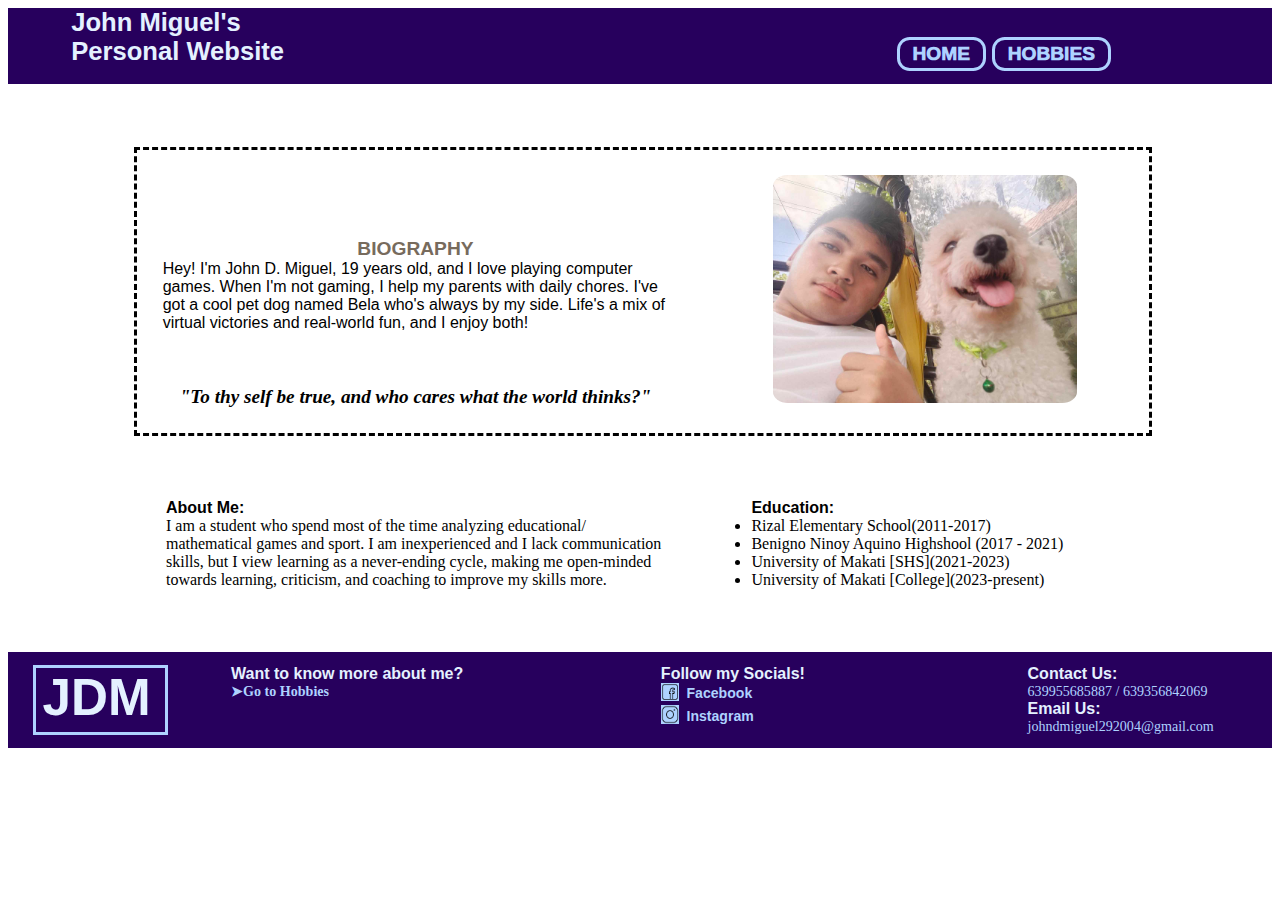
<file: index.html>
<!DOCTYPE html>
<html>
<meta charset="UTF-8">
	<link rel="stylesheet" type="text/css" href="style.css">
<head>
</head>
<body>

<div class = "navigation"> 
		<div class = "headertext">John Miguel's <br> Personal Website</div>
		<div class= "links">
		<a href="index.html">HOME</a>
		<a href="HOBBIES.html">HOBBIES</a>
		</div>
</div>

<div class = "brdr">
<div class ="texts">
				<div class = "textheaderbio">BIOGRAPHY</div>
				<div class = "textheader">
				Hey! I'm John D. Miguel, 19 years old, and I love playing computer games. When I'm not gaming, I help my parents with daily chores. I've got a cool pet dog named Bela who's always by my side. Life's a mix of virtual victories and real-world fun, and I enjoy both! <br><br><br></br></div>
				<div class ="quote">"To thy self be true, and who cares what the world thinks?"</div>
</div>
<img class ="img1" src="IMAGES/bg.jpg">


</div>

<div class = "body">
		<div class = "body11">
				<div class ="body1">About Me:</div>
				<div class ="body2">I am a student who spend most of the time analyzing educational/ mathematical games and sport. 
				I am inexperienced and I lack communication skills, but I view learning as a never-ending cycle, making me open-minded towards learning, criticism, and coaching to improve my skills more.</div>
		</div>
		
		<div class = "body13">
		<div class ="body1">Education:</div>
		<div class ="body2">
		<li>Rizal Elementary School(2011-2017)</li>
		<li>Benigno Ninoy Aquino Highshool (2017 - 2021)</li>
		<li>University of Makati [SHS](2021-2023)</li>
		<li>University of Makati [College](2023-present)</li>
		</div>
		</div>
</div>






<div class = "footer">
	<div class="lg">JDM</div>
	<div class ="quicklink">
		<div class ="quicklink1"> Want to know more about me?</div><br>
		<a href="HOBBIES.html">➤Go to Hobbies</a>
	</div>
	<div class ="socmed">
		<div class ="socmed1">Follow my Socials!</div>
		<img class ="fb" src="IMAGES/fb.png"><div class="fb1"><a href="https://www.facebook.com/john.miguel.315"> Facebook</a></div><br>
		<img class ="insta" src="IMAGES/insta.png"><div class="insta1"><a href="https://www.instagram.com/belaaaperro/"> Instagram</a></div>
		</div>
	<div class ="number0">
			<div class ="number">Contact Us:</div>
			<div class ="number1">639955685887 / 639356842069</div>
			<div class ="email">Email Us: </div>
		<div class ="email1">johndmiguel292004@gmail.com</div>
	</div>
</div>

</body>
</html>
</file>
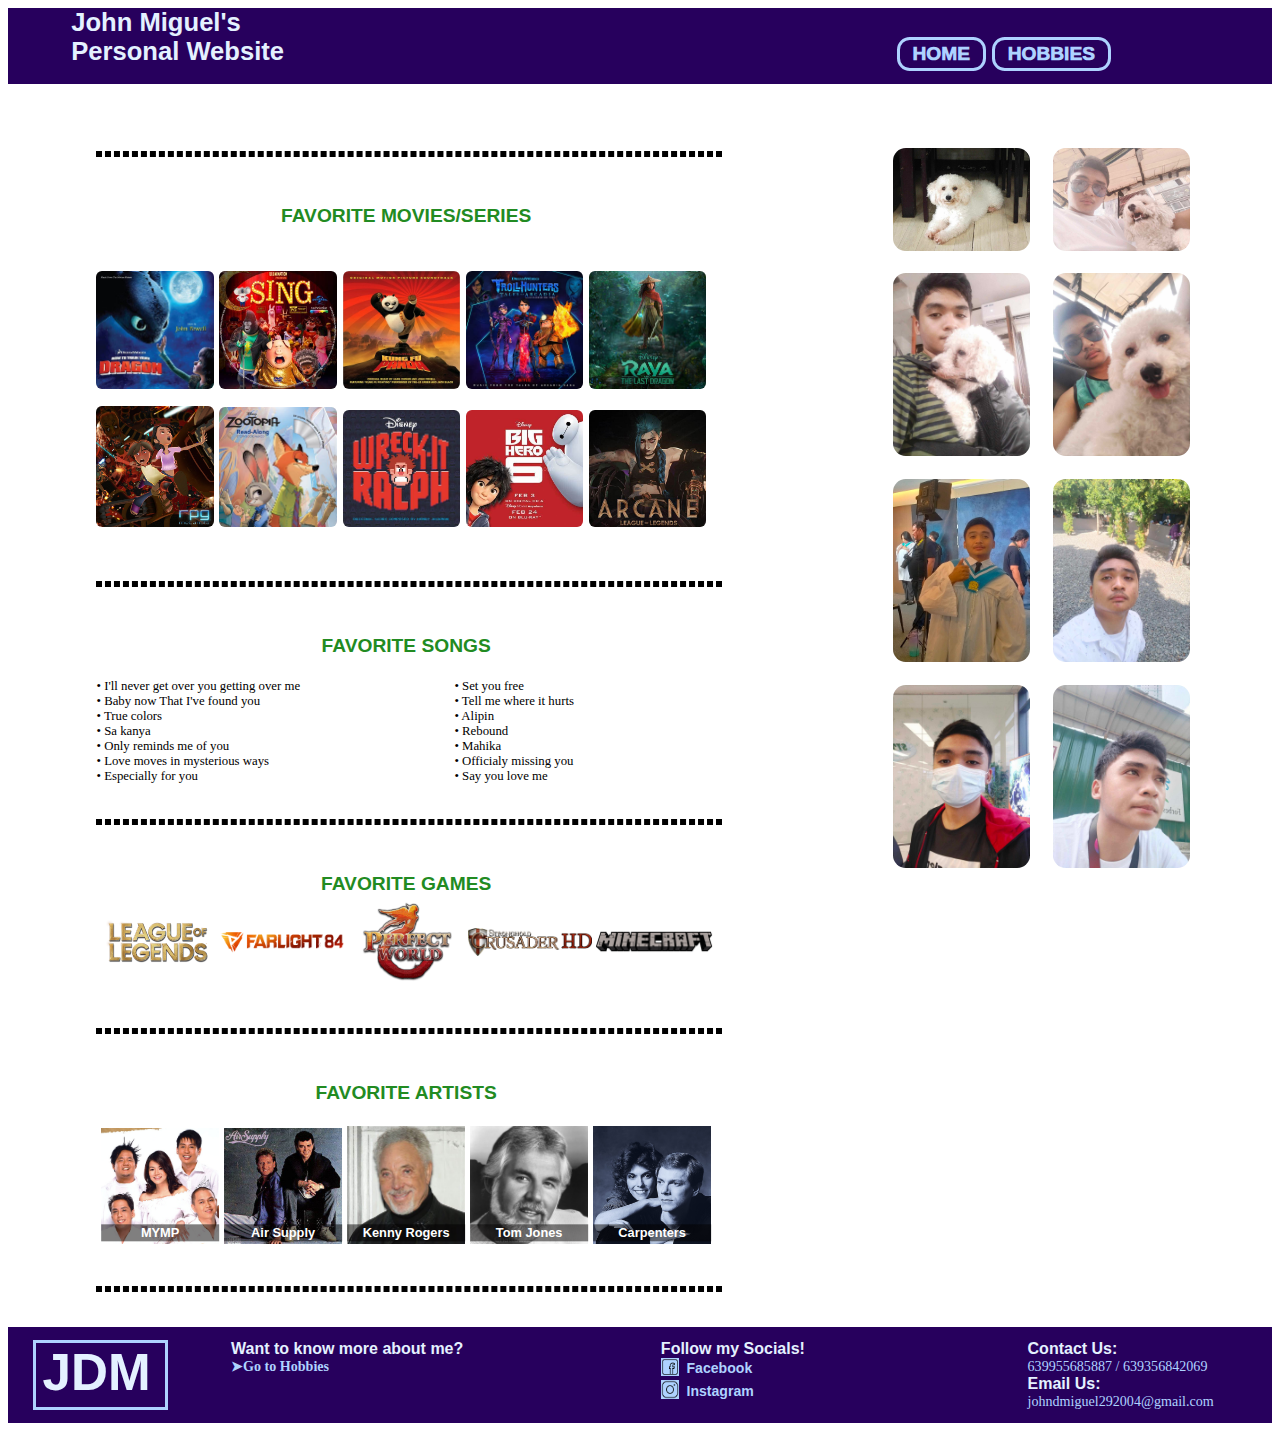
<file: HOBBIES.html>
<!DOCTYPE html>
<html>
<meta charset="UTF-8">
	<link rel="stylesheet" type="text/css" href="style.css">
<head>
</head>
<body>

<div class = "navigation"> 
		<div class = "headertext">John Miguel's <br> Personal Website</div>
		<div class= "links">
		<a href="index.html">HOME</a>
		<a href="HOBBIES.html">HOBBIES</a>
		</div>
</div>

<div class="fuse">
<div class="mid">		


<div class ="line"></div>
<div class ="hobby">
		<div class ="textmovie"> <center><a> FAVORITE MOVIES/SERIES </a> </center><br></br>		
					<a href="IMAGES/httyd.jpg"> <img class ="httyd" src = "IMAGES/httyd.jpg"></a> 
					<a href="IMAGES/sing.jpg"> <img class ="sing" src = "IMAGES/sing.jpg"></a>
					<a href="IMAGES/kfp.jpg"> <img class ="kfp" src = "IMAGES/kfp.jpg"></a>
					<a href="IMAGES/toa.jpg"> <img class ="toa" src = "IMAGES/toa.jpg"></a>
					<a href="IMAGES/raya.jpg"> <img class ="raya" src = "IMAGES/raya.jpg"></a>
					<a href="IMAGES/rpg.jpg"> <img class ="rpg" src = "IMAGES/rpg.jpg"></a>
					<a href="IMAGES/zoo.jpg"> <img class ="zoo" src = "IMAGES/zoo.jpg"></a>
					<a href="IMAGES/ralph.jpg"> <img class ="ralph" src = "IMAGES/ralph.jpg"></a>
					<a href="IMAGES/bighero6.jpg"> <img class ="bighero6" src = "IMAGES/bighero6.jpg"></a>
					<a href="IMAGES/arcane.jpg"> <img class ="arcane" src = "IMAGES/arcane.jpg"></a>
		</div> 
		</div>
		<div class ="line"></div>
		
		<div class ="textsongreal"><center><a>FAVORITE SONGS </a><br></br></center></div>
		<div class ="songs">
		
		<div class ="textsong"> 
		
			• I'll never get over you getting over me<br>
			• Baby now That I've found you<br>
			• True colors<br>
			• Sa kanya<br>
			• Only reminds me of you<br>
			• Love moves in mysterious ways<br>
			• Especially for you<br>
		
		</div>
		<div class ="textsong2">
		
			• Set you free<br>
			• Tell me where it hurts<br>
			• Alipin<br>
			• Rebound<br>
			• Mahika<br>
			• Officialy missing you<br>
			• Say you love me<br>

		</div>
		</div>

		<div class ="line"></div>
		
		<div class ="textgame">FAVORITE GAMES</div>
		<div class ="games">
		
				<div class="container1"><a href="https://www.leagueoflegends.com/en-us/"><img class ="lolimg" src = "IMAGES/lollogo.png"></a></div>
				<div class="container1"><a href="https://farlight84.farlightgames.com/"><img class ="flimg" src = "IMAGES/fllogo.png"></a></div>
				<div class="container1"><a href="https://perfectworld-ph.playpark.com/"><img class ="pwimg" src = "IMAGES/pwlogo.png"></a></div>
				<div class="container1"><a href="https://fireflyworlds.com/games/strongholdcrusader/"><img class ="strhdimg" src = "IMAGES/stronghold.png"></a></div>
				<div class="container1"><a href="https://www.minecraft.net/en-us"><img class ="mcimg" src = "IMAGES/mc.png"></a></div>
		</div>
		
		<div class ="line"></div>
		
		
		<div class ="artist">
		<div class ="textartist"><a>FAVORITE ARTISTS</a><br></br>
				<div class = "artisttext"><img class ="artistimg" src = "IMAGES/mymp.jpg"><div class ="artisttext1">MYMP</div></div>
				<div class = "artisttext"><img class ="artistimg" src = "IMAGES/airsupply.jpg"><div class ="artisttext1">Air Supply</div></div>
				<div class = "artisttext"><img class ="artistimg" src = "IMAGES/tomjones.jpg"><div class ="artisttext1">Kenny Rogers</div></div>
				<div class = "artisttext"><img class ="artistimg" src = "IMAGES/kennyrogers.jpg"><div class ="artisttext1">Tom Jones</div></div>
				<div class = "artisttext"><img class ="artistimg" src = "IMAGES/carpenters.jpg"><div class ="artisttext1">Carpenters</div></div>
		</div>
		</div>
		
		<div class ="line"></div>
		
</div>	
<div class ="imgs">
		<img class ="img2" src="IMAGES/bela.jpg"> 
		<img class ="img3" src="IMAGES/duo3.jpg">  
		<img class ="img4" src="IMAGES/duo.jpg">  
		<img class ="img5" src="IMAGES/duo2.jpg">  
		<img class ="img6" src="IMAGES/grad2.jpg">  
		<img class ="img9" src="IMAGES/solo2.jpg"> 
		<img class ="img10" src="IMAGES/solo3.jpg"> 
		<img class ="img11" src="IMAGES/solo4.jpg"> 
</div>
</div>


<div class = "footer">
	<div class="lg">JDM</div>
	<div class ="quicklink">
		<div class ="quicklink1"> Want to know more about me?</div><br>
		<a href="HOBBIES.html">➤Go to Hobbies</a>
	</div>
	<div class ="socmed">
		<div class ="socmed1">Follow my Socials!</div>
		<img class ="fb" src="IMAGES/fb.png"><div class="fb1"><a href="https://www.facebook.com/john.miguel.315"> Facebook</a></div><br>
		<img class ="insta" src="IMAGES/insta.png"><div class="insta1"><a href="https://www.instagram.com/belaaaperro/"> Instagram</a></div>
		</div>
	<div class ="number0">
			<div class ="number">Contact Us:</div>
			<div class ="number1">639955685887 / 639356842069</div>
			<div class ="email">Email Us: </div>
		<div class ="email1">johndmiguel292004@gmail.com</div>
	</div>
</div>	



</body>
</html>
</file>
<file: style.css>
.navigation{
background-color: #27005D;
width:100%;
}
	.headertext{
			width:45%;
			height:100%;
			display:inline-block;
			color: #E4F1FF;
			font-family: 'Segoe UI', Tahoma, Geneva, Verdana, sans-serif;
			font-weight: 800;
			text-decoration: none;
			margin-left:5%;
			font-size:2vw;
			margin-right:20%;
			}
			
	.links{
			font-size:2vw;
			width:25%;
			height:100%;
			display:inline-block;
			padding-bottom:1%;
			
			
	}
			.navigation a{
			color: #AED2FF;
			display:inline-flex;
			font-family: 'Segoe UI', Tahoma, Geneva, Verdana, sans-serif;
			font-weight: 1000;
			text-decoration: none;
			text-align:center;
			font-size:1.5vw;
			padding:1% 4% 1% 4%;
			background-color:#27005D;
			border-radius:1vw;
			border-color:#AED2FF;
			border-style:solid;
			}
			
			
.body{
	width:100%;
	display:inline-block;
	margin-bottom:5%;
}



.body11{
	width:40%;
	display:inline-block;
	margin-left:12.5%;
	margin-right:6%;
}


.body13{
	width:30%;
	display:inline-block;
}



.body1{
	width:100%;
	font-family: 'Segoe UI', Tahoma, Geneva, Verdana, sans-serif;
	font-weight: 800;
	text-decoration: none;
	font-size:1.25vw;
}



.body2{
		width:100%;
			font-weight: 400;
			text-decoration: none;
			font-size:1.25vw;
	
}

































.fuse{
width:100%;
height:100%;
display:inline-block;
}

.mid{
width:70%;
height:100%;
display:inline-block;	
padding:2.5% 0%;
}

.brdr{
width:80%;
height:100%;
display:block;
border-color:EBE3D5;
border-style:dashed;
margin:5% 10%;	
padding:2% 0 2% 0;
}

.texts{
	width:50%;
	display:inline-block;
	margin-left:2.5%;
}

			.textheader	{
			width:100%;
			font-family: 'Segoe UI', Tahoma, Geneva, Verdana, sans-serif;
			text-decoration: none;
			display:inline-block;
			font-size:1.25vw;
			}
			
			.textheaderbio{
			width:100%;
			font-family: 'Segoe UI', Tahoma, Geneva, Verdana, sans-serif;
			font-weight: 800;
			text-decoration: none;
			display:block;
			color: #776B5D;
			font-size:1.5vw;
			text-align:center;
			}
			
			.img1{	
			width:30%;
			margin-left:10%;
			display:inline-block;
			border-radius: 5%;
			}
			
			.quote{
				font-style: italic;
				width:100%;
				text-align:center;
				font-size:1.5vw;
				font-weight: 800;
				text-decoration: none;
				display:block;
			}
.line{
	margin-left:10%;
	width:70%;
	border-style:dashed;
	display:inline-block;
	margin-top:4%;
}

.hobby{
width:100%;
height:100%;
}	

			.textmovie {
			padding-top:5%;
			padding-left:10%;
			width:70%;
			font-family: 'Segoe UI', Tahoma, Geneva, Verdana, sans-serif;
			font-weight: 800;
			text-decoration: none;
			display:inline-block;
			color: #228B22;
			font-size:1.5vw;
			}	
			
			.httyd {
				width:19%;
				height:20%;
				margin-bottom:1vw;
				border-radius:5%;
			}
			
			.sing{
				width:19%;
				height:20%;
				margin-bottom:1vw;
				border-radius:5%;
			}
			
			.kfp {
				width:19%;
				height:20%;
				margin-bottom:1vw;
				border-radius:5%;
			}
			
			.toa {
				width:19%;
				height:20%;
				margin-bottom:1vw;
				border-radius:5%;
			}
			
			.raya {
				width:19%;
				height:20%;
				margin-bottom:1vw;
				border-radius:5%;
			}
			
			.rpg {
				width:19%;
				height:20%;
				margin-bottom:1vw;
				border-radius:5%;
			}
			
			.zoo {
				width:19%;
				height:20%;
				margin-bottom:1vw;
				border-radius:5%;
			}
			
			.ralph {
				width:19%;
				height:20%;
				margin-bottom:1vw;
				border-radius:5%;
			}
			
			.bighero6 {
				width:19%;
				height:20%;
				margin-bottom:1vw;
				border-radius:5%;
			}
			
			.arcane {
				width:19%;
				height:20%;
				margin-bottom:1vw;
				border-radius:5%;
			}
			
.songs{
width:100%;
height:100%;
margin-left:10%;
}
			.textsongreal{
			margin-top:5%;
			margin-left:10%;
			width:70%;
			font-family: 'Segoe UI', Tahoma, Geneva, Verdana, sans-serif;
			font-weight: 800;
			text-decoration: none;
			display:inline-block;
			color: #228B22;
			font-size:1.5vw;
			text-align:center;
			
			}
			
			.textsong{
				width:40%;
				height:20%;
				display: inline-block;
				font-size:1vw;

			}

			.textsong2{
				width:40%;
				height:20%;
				display: inline-block;
				font-size:1vw;

			}

.games{
width:70%;
height:100%;
align-items: center;
margin-left:10%;
display:flex;
}

			.textgame {
			padding-top:5%;
			padding-left:10%;
			width:70%;
			font-family: 'Segoe UI', Tahoma, Geneva, Verdana, sans-serif;
			font-weight: 800;
			text-decoration: none;
			display:block;
			color: #228B22;
			font-size:1.5vw;
			text-align:center;
			}
				
				.container1{
					width:50%;
					display:inline-block;
				}
				
			.lolimg {
				width:100%;
				display:inline-block;
			}
			
			.flimg	{
				width:100%;
				display:inline-block;
			}
			
			.pwimg {
				width:100%;
				display:inline-block;
			}
			
			.strhdimg	{
				width:100%;
				display:inline-block;
			}
			
			.mcimg	{
				width:100%;
				display:inline-block;
			}


.imgs{
height:100%;
width:29%;
display:inline-block;
margin-top:	5%;
position:absolute;
}

			.img2{

			width: 37%;
			display:inline;
			border-radius: 1vw;
			margin-bottom:5%;
			}
			
			.img3{

			width: 37%;
			display:inline;
			border-radius: 1vw;
			margin-bottom:5%;
			margin-left:5%;
			}
			
			.img4{

			width: 37%;
			display:inline;
			border-radius: 1vw;
			margin-bottom:5%;
			}
			
			.img5{

			width: 37%;
			display:inline;
			border-radius: 1vw;
			margin-bottom:5%;
			margin-left:5%;
			}
			
			.img6{

			width: 37%;
			display:inline;
			border-radius: 1vw;
			margin-bottom:5%;
			}
			
			.img7{

			width: 37%;
			display:inline;
			border-radius: 1vw;
			}
			
			.img8{

			width: 37%;
			display:inline;
			border-radius: 1vw;
			}
			
			.img9{

			width: 37%;
			display:inline;
			border-radius: 1vw;
			margin-bottom:5%;
			margin-left:5%;
			}
			
			.img10{

			width: 37%;
			display:inline;
			border-radius: 1vw;
			margin-bottom:5%;
			}
			
			.img11{

			width: 37%;
			display:inline;
			border-radius: 1vw;
			margin-bottom:5%;
			margin-left:5%;
			}
			
			.img12{

			width: 37%;
			display:inline;
			border-radius: 1vw;
			margin-bottom:5%;
			
			}

.artist{
width:100%;
height:100%;
}

			.textartist{
			padding-top:5%;
			padding-left:10%;
			width:70%;
			font-family: 'Segoe UI', Tahoma, Geneva, Verdana, sans-serif;
			font-weight: 800;
			text-decoration: none;
			display:inline-block;
			color: #228B22;
			font-size:1.5vw;
			text-align:center;
}

			.mymp{
				width:19%;
				height:20%;
				margin-bottom:12px;
				position:relative;
			}
			
			.kennyrogers{
				width:19%;
				height:20%;
				margin-bottom:12px;
				position:relative;
			}
			
			.tomjones{
				width:19%;
				height:20%;
				margin-bottom:12px;
				position:relative;
			}
			
			.carpenters{
				width:19%;
				height:20%;
				margin-bottom:12px;
				position:relative;
			}
			
			.airsupply{
				width:19%;
				height:20%;
				margin-bottom:12px;	
				position:relative;
			}
			
			.artisttext{
	display:inline-block;
	width:19%;
	max-width:100%;
	height:20%;
	position: relative;
			}	
			.artistimg{	
	width:100%;
	margin-bottom:1.5%;
	display:inline-block;
			}
			
			.artisttext1{
	margin: -15% 50% 0%;
	transform: translate(-50%, -50%); /* Center the text */
	background-color: rgba(.5, 0, 0, .5); /* Semi-transparent black background */
	color: #fff;
	padding: 1% 2%;
	font-size:auto;
	min-width:96%;
	width:auto;
	position: absolute;
	text-align:center;
	font-size:1vw;
			}
			
			
			
			
			
			
			
			
			
.footer{
	width:100%;
	background-color: #27005D;
	padding:1% 0% 1% 0%;
	display:flex;
	
}

.lg{
	width:10%;
	font-family: 'Segoe UI', Tahoma, Geneva, Verdana, sans-serif;
	font-weight: 800;
	text-decoration: none;
	font-size:4vw;
	color: #E4F1FF;
	border-style:solid;
	margin-left:2%;
	padding-left:.5%;
	background-color:#27005D;
	border-color:#AED2FF;
}
.quicklink{
	width:30%;
	display:inline-block;
	float:left;
	padding-left:5%;
	font-size:1.1vw;
	
}

.quicklink1{
	display:inline-block;
	color: #E4F1FF;
	font-family: 'Segoe UI', Tahoma, Geneva, Verdana, sans-serif;
	font-weight: 800;
	text-decoration: none;
	font-size:1.25vw;
}

.quicklink a{
	color: #AED2FF;
			font-weight: 800;
			text-decoration: none;
}
.socmed{
	width:30%;
	padding-left:5%;
	height:100%;
	display:inline-block;
	color: #E4F1FF;
	font-family: 'Segoe UI', Tahoma, Geneva, Verdana, sans-serif;
	font-weight: 800;
	text-decoration: none;
	font-size:1.25vw;
}

.socmed a{
	display:inline-block;
	float:left;
	font-size:1.1vw;

	
}

.fb{
    width: 5%;
	display:inline-block;
	background-color:#AED2FF;
	
}

.fb1{
    width: 5%;
	display:inline-block;
	padding-left:2%;
	
}
	
	
	.fb1 a{
		color: #AED2FF;
			font-weight: 600;
			text-decoration: none;
	}
.insta {
    width: 5%;
	display:inline-block;
	background-color:#AED2FF;

}

.insta1 a{
	color: #AED2FF;
			font-weight: 600;
			text-decoration: none;
}
.insta1{
    width: 5%;
	display:inline-block;
	padding-left:2%;
	
}

.number0{
	width:20%;
	height:100%;
	display:inline-block;

}

.number{
	width:100%;
	height:100%;
	display:block;
			color: #E4F1FF;
			font-family: 'Segoe UI', Tahoma, Geneva, Verdana, sans-serif;
			font-weight: 800;
			text-decoration: none;
			font-size:1.25vw;
}

.email{
	width:100%;
	height:100%;
	display:block;
			color: #E4F1FF;
			font-family: 'Segoe UI', Tahoma, Geneva, Verdana, sans-serif;
			font-weight: 800;
			text-decoration: none;
			font-size:1.25vw;
}

.number1{
	width:100%;
	height:100%;
	display:block;
			color: #AED2FF;
			font-weight: 400;
			text-decoration: none;
			font-size:1.1vw;
}

.email1{
	width:100%;
	height:100%;
	display:block;
			color: #AED2FF;
			font-weight: 400;
			text-decoration: none;
			font-size:1.1vw;
}
</file>
